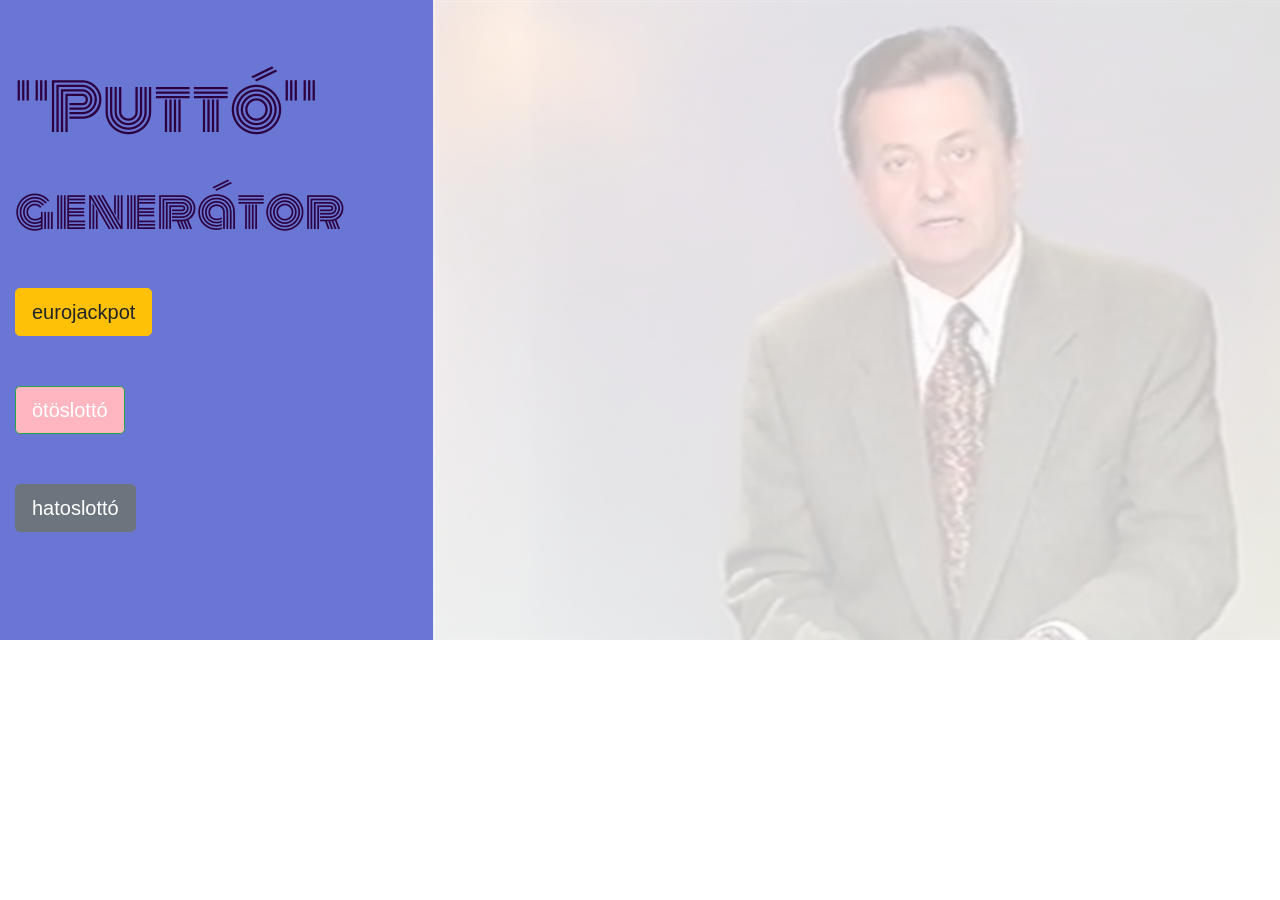
<file: putto.html>
<!DOCTYPE html>
<html lang="en" dir="ltr">

<head>
  <meta charset="utf-8">
  <title>puttó</title>

  <link
    href="https://fonts.googleapis.com/css2?family=Berkshire+Swash&family=Cabin+Sketch:wght@400;700&family=Euphoria+Script&family=Ewert&family=Faster+One&family=Monoton&family=Montserrat:wght@600&family=Parisienne&family=Press+Start+2P&family=Vibur&display=swap"
    rel="stylesheet">
  <!-- CSS only -->
  <link rel="stylesheet" href="https://stackpath.bootstrapcdn.com/bootstrap/4.5.0/css/bootstrap.min.css" integrity="sha384-9aIt2nRpC12Uk9gS9baDl411NQApFmC26EwAOH8WgZl5MYYxFfc+NcPb1dKGj7Sk" crossorigin="anonymous">
  <link rel="stylesheet" href="putto.css">

  <script src="https://code.jquery.com/jquery-3.5.1.slim.min.js" integrity="sha384-DfXdz2htPH0lsSSs5nCTpuj/zy4C+OGpamoFVy38MVBnE+IbbVYUew+OrCXaRkfj" crossorigin="anonymous"></script>
  <script src="https://cdn.jsdelivr.net/npm/popper.js@1.16.0/dist/umd/popper.min.js" integrity="sha384-Q6E9RHvbIyZFJoft+2mJbHaEWldlvI9IOYy5n3zV9zzTtmI3UksdQRVvoxMfooAo" crossorigin="anonymous"></script>
  <script src="https://stackpath.bootstrapcdn.com/bootstrap/4.5.0/js/bootstrap.min.js" integrity="sha384-OgVRvuATP1z7JjHLkuOU7Xw704+h835Lr+6QL9UvYjZE3Ipu6Tp75j7Bh/kR0JKI" crossorigin="anonymous"></script>
</head>

<body>
  <div class="container-fluid">

    <div class="row" id="row1">

      <div class="col-md-4" id="col1">

        <h1>"Puttó"</h1>
        <p class="h1p">
          generátor
        </p>
        <div class="container no-gutters">

          <div class="row">
            <div class="col-xs-4 col-sm-4 col-md-12 btn-c">
              <button type="button" name="eurojackpot" class="btn btn-lg btn-warning" id="ej">eurojackpot</button>
            </div>
            <div class="col-xs-4 col-sm-4 col-md-12 btn-c">
              <button type="button" name="otoslotto" class="btn btn-lg btn-success ol" id="ol">ötöslottó</button>
            </div>
            <div class="col-xs-4 col-sm-4 col-md-12 btn-c">
              <button type="button" name="hatoslotto" class="btn btn-lg btn-secondary" id="hl">hatoslottó</button>
            </div>
          </div>
        </div>
      </div>

      <div class="col-md-8 col2" id="col2">

        <div class="container c-p2">

          <p class="p2" id="euroJP">

          </p>
          <p class="p2" id="otosL">

          </p>
          <p class="p2" id="hatosL">

          </p>
        </div>
      </div>
    </div>
  </div>

  <script type="text/javascript" src="putto.js">

  </script>
</body>

</html>
</file>
<file: putto.css>
/*
font-family: 'Berkshire Swash', cursive;
font-family: 'Cabin Sketch', cursive;
font-family: 'Euphoria Script', cursive;
font-family: 'Ewert', cursive;
font-family: 'Faster One', cursive;
font-family: 'Monoton', cursive;
font-family: 'Parisienne', cursive;
font-family: 'Press Start 2P', cursive;
font-family: 'Vibur', cursive;
*/
/*
font-family: 'Mulish', sans-serif;
font-family: 'Noto Sans JP', sans-serif;
font-family: 'Raleway', sans-serif;
font-family: 'Roboto', sans-serif;
*/

#row1 {
  height: 640px;
  width: 1300px;
  position: absolute;
}

#col1 {
  background-color: rgb(105, 118, 212);
}

#col2 {
  background:
    linear-gradient(rgba(255, 255, 255, 0.7),
      rgba(255, 255, 255, 0.8)),
    url("images/kovacs-p960x640.jpg");
  background-repeat: no-repeat;
  position: relative;
}

.btn-c {
  padding: 25px 0;
}

.p2 {
  padding-top: 25px;
}

h1 {
  padding: 70px 0 20px;
  font-family: 'Monoton', cursive;
  font-size: 4rem;
  color: #2C003E;
}

.h1p {
  font-family: 'Monoton', cursive;
  font-size: 3rem;
  color: #2C003E;
}

.p2 {
  text-align: left;
  font-family: 'Roboto', sans-serif;
  font-weight: 550;
  font-size: 2.8rem;
  padding-left: 200px;
  color: #595238;
}

.c-p2 {
  padding-top: 280px;
  height: 630px;
}

.ol {
  opacity: 1;
  background-color: rgb(255,182,193);
  color: white;
}
</file>
